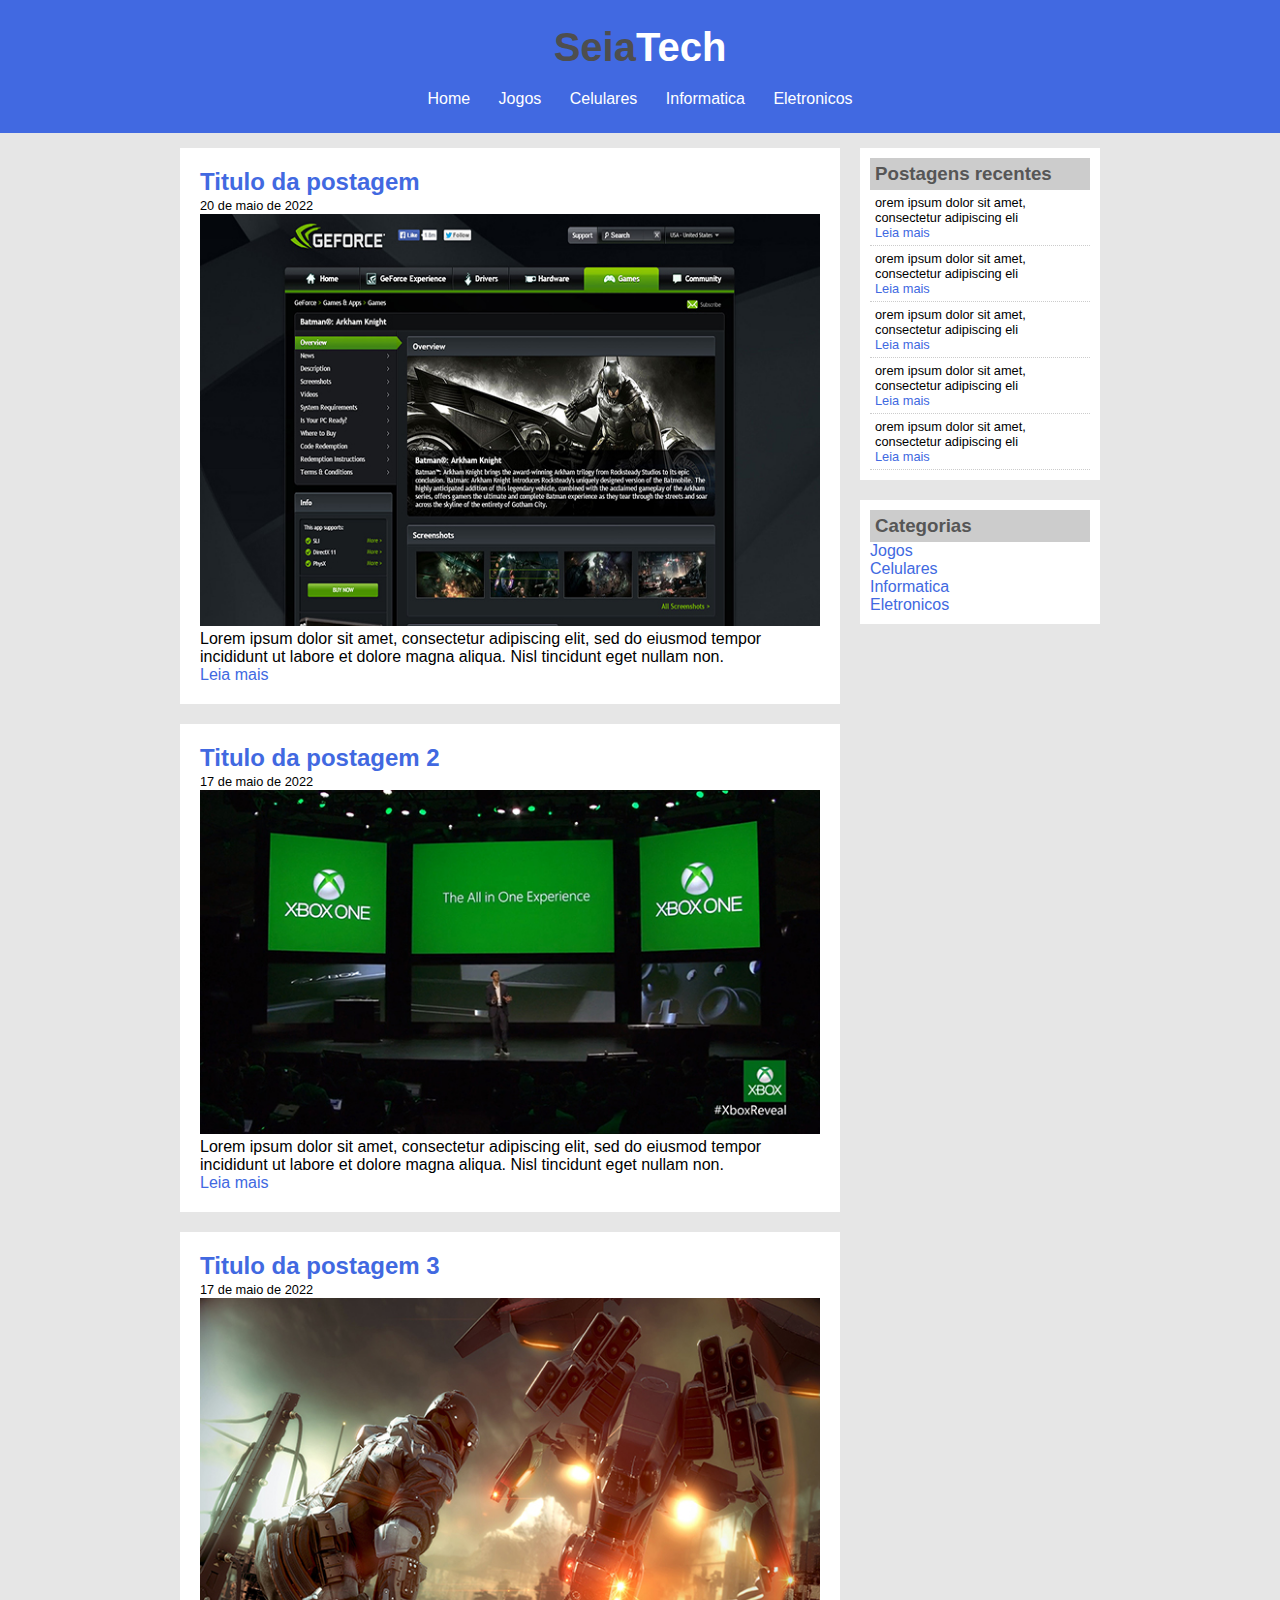
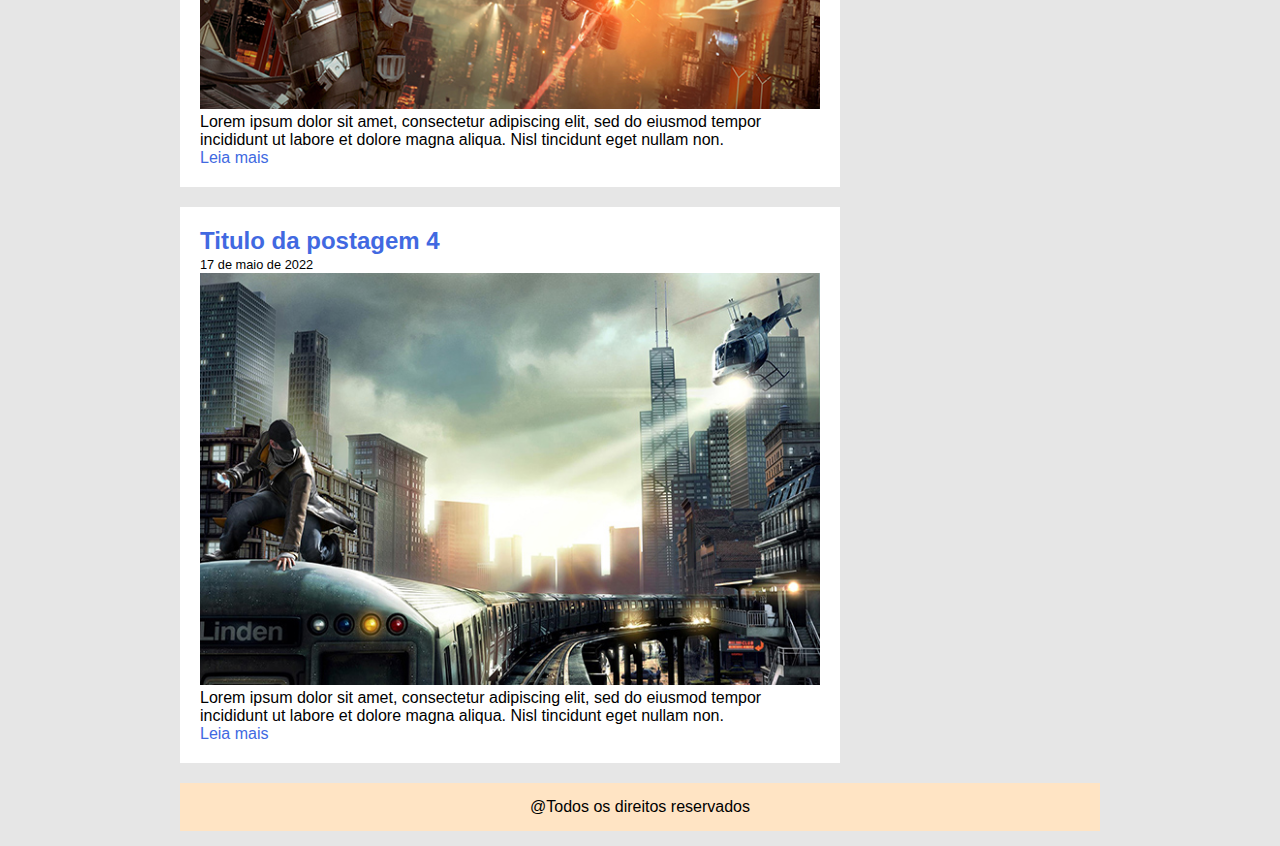
<file: Projeto 3 Css/index.html>
<!DOCTYPE html>
<html>
<head>
    <meta charset='utf-8'>
    <title>SeiaTech - O seu blog de tecnologia</title>
    <link rel="stylesheet" type="text/css"  href="css/style.css">
  
</head>

<body>
    
    <div id= "area-cabecalho">
        <div id="area-logo">
          <h1>Seia<span class="branco">Tech</span></h1>  
        </div>

        <div id="area-menu">
            <a href="index.html">Home</a>
            <a href="jogos.html">Jogos</a>
            <a href="celulares.html">Celulares</a>
            <a href="informatica.html">Informatica</a>
            <a href="eletronicos.html">Eletronicos</a>
        </div>
    </div>

    <div id="area-principal">
        <div id="area-postagens">
            <!--abertura postagem -->
            <div class="postagem">
                <h2>Titulo da postagem</h2>
                <span class="data-postagem">20 de maio de 2022</span>
                <img width="620px" src="imagens/batman-nvidia.jpg">
                <p>
                    Lorem ipsum dolor sit amet, consectetur adipiscing elit, sed do eiusmod tempor incididunt ut labore et dolore magna aliqua. Nisl tincidunt eget nullam non.
                </p>
                <a href="">Leia mais </a>
            </div>
             <!--fechar postagem -->
             <div class="postagem">
                <h2>Titulo da postagem 2</h2>
                <span class="data-postagem">17 de maio de 2022</span>
                <img width="620px" src="imagens/Xbox-Next-Gen-2013-Xbox-One-All-in-One-Experience.jpg">
                <p>
                    Lorem ipsum dolor sit amet, consectetur adipiscing elit, sed do eiusmod tempor incididunt ut labore et dolore magna aliqua. Nisl tincidunt eget nullam non.
                </p>
                <a href="">Leia mais </a>
            </div>
            <div class="postagem">
                <h2>Titulo da postagem 3</h2>
                <span class="data-postagem">17 de maio de 2022</span>
                <img width="620px" src="imagens/Killzone-Shadow-Fall_playstation_4_ultra_HD.jpg">
                <p>
                    Lorem ipsum dolor sit amet, consectetur adipiscing elit, sed do eiusmod tempor incididunt ut labore et dolore magna aliqua. Nisl tincidunt eget nullam non.
                </p>
                <a href="">Leia mais </a>
            </div>
            <div class="postagem">
                <h2>Titulo da postagem 4</h2>
                <span class="data-postagem">17 de maio de 2022</span>
                <img width="620px" src="imagens/watch_dogs_ps4_game-wide.jpg">
                <p>
                    Lorem ipsum dolor sit amet, consectetur adipiscing elit, sed do eiusmod tempor incididunt ut labore et dolore magna aliqua. Nisl tincidunt eget nullam non.
                </p>
                <a href="">Leia mais </a>
            </div>
        </div>
        <div id="area-lateral">
            <div class="conteudo-lateral">
                <h3>Postagens recentes</h3>
                <div class="postagem-lateral">
                    orem ipsum dolor sit amet, consectetur adipiscing eli<br>
                    <a href="">Leia mais</a>
                </div>
                <div class="postagem-lateral">
                    orem ipsum dolor sit amet, consectetur adipiscing eli<br>
                    <a href="">Leia mais</a>
                </div>
                <div class="postagem-lateral">
                    orem ipsum dolor sit amet, consectetur adipiscing eli<br>
                    <a href="">Leia mais</a>
                </div>
                <div class="postagem-lateral">
                    orem ipsum dolor sit amet, consectetur adipiscing eli<br>
                    <a href="">Leia mais</a>
                </div>
                <div class="postagem-lateral">
                    orem ipsum dolor sit amet, consectetur adipiscing eli<br>
                    <a href="">Leia mais</a>
                </div>
            </div>
            <div class="conteudo-lateral">
                <h3>Categorias</h3>
                <a href="">Jogos</a><br>
                <a href="">Celulares</a><br>
                <a href="">Informatica</a><br>
                <a href="">Eletronicos</a><br>
               
            </div>
        </div>
        <div id="rodape">
            @Todos os direitos reservados 
        </div>
    </div>

</body>

</html>
</file>
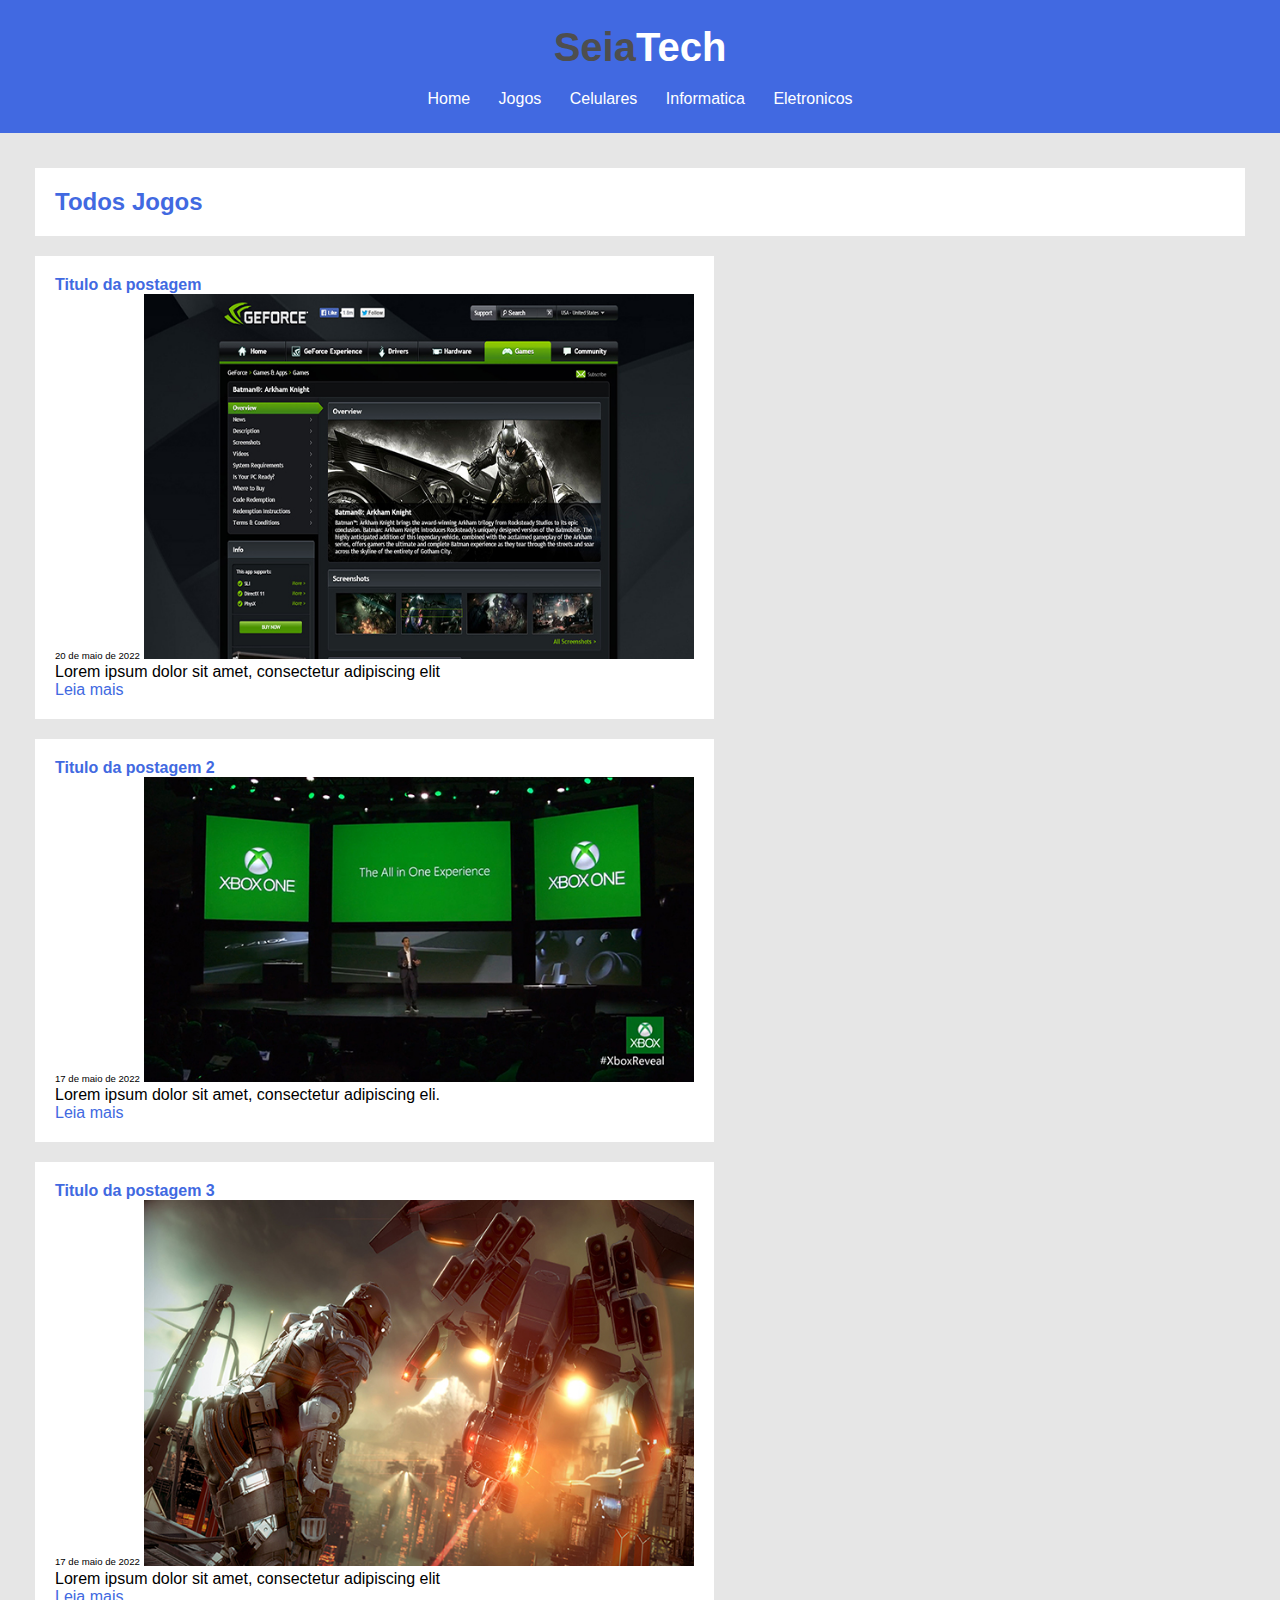
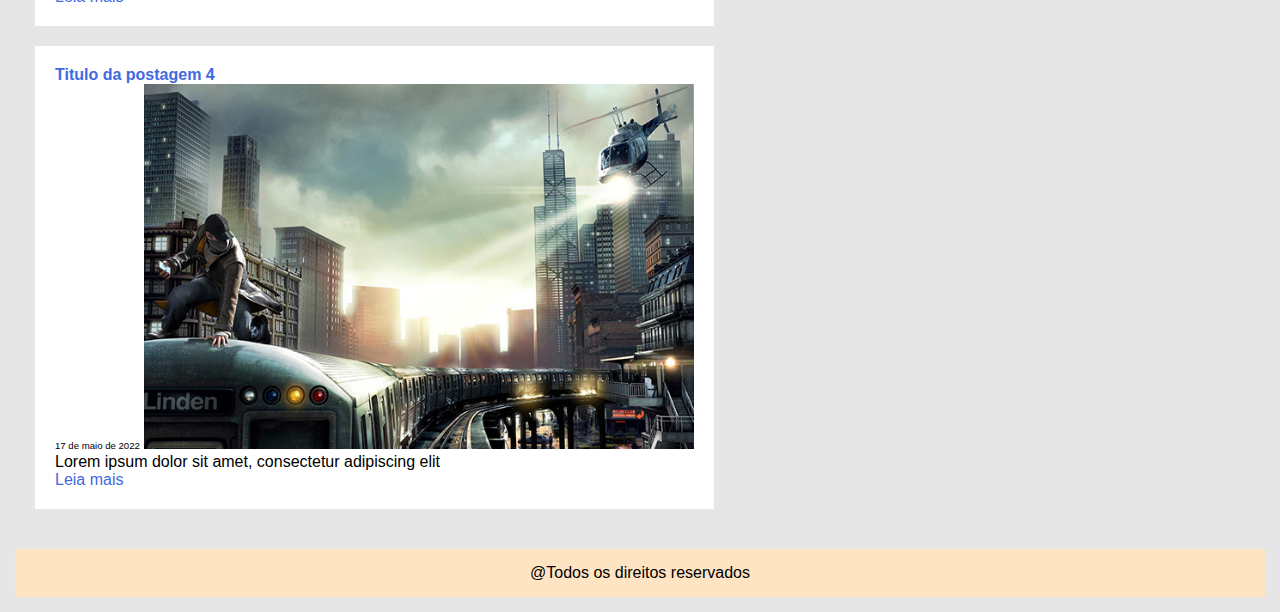
<file: Projeto 3 Css/jogos.html>
<!DOCTYPE html>
<html>
<head>
    <meta charset='utf-8'>
    <title>SeiaTech - O seu blog de tecnologia</title>
    <link rel="stylesheet" type="text/css"  href="css/style.css">
  
</head>

<body background="imagens/abstract-techno-background-with-connecting-lines.jpg">
    
    <div id= "area-cabecalho">
        <div id="area-logo">
          <h1>Seia<span class="branco">Tech</span></h1>  
        </div>

        <div id="area-menu">
            <a href="index.html">Home</a>
            <a href="jogos.html">Jogos</a>
            <a href="celulares.html">Celulares</a>
            <a href="informatica.html">Informatica</a>
            <a href="eletronicos.html">Eletronicos</a>
        </div>
    </div>

    <div id="area-principal-jogos">
        <div id="area-postagens-jogos">
            <!--abertura postagem -->
            <div class="postagem">
                <h2>Todos Jogos</h2>
            </div>
            <div class="postagem-jogos">
                <h4>Titulo da postagem</h4>
                <span class="data-postagem-jogos">20 de maio de 2022</span>
                <img width="550px" src="imagens/batman-nvidia.jpg">
                <p>
                    Lorem ipsum dolor sit amet, consectetur adipiscing elit
                </p>
                <a href="">Leia mais </a>
            </div>
             <!--fechar postagem -->
             <div class="postagem-jogos">
                <h4>Titulo da postagem 2</h4>
                <span class="data-postagem-jogos">17 de maio de 2022</span>
                <img width="550px" src="imagens/Xbox-Next-Gen-2013-Xbox-One-All-in-One-Experience.jpg">
                <p>
                    Lorem ipsum dolor sit amet, consectetur adipiscing eli.
                </p>
                <a href="">Leia mais </a>
            </div>
            <div class="postagem-jogos">
                <h4>Titulo da postagem 3</h4>
                <span class="data-postagem-jogos">17 de maio de 2022</span>
                <img width="550px" src="imagens/Killzone-Shadow-Fall_playstation_4_ultra_HD.jpg">
                <p>
                    Lorem ipsum dolor sit amet, consectetur adipiscing elit
                </p>
                <a href="">Leia mais </a>
            </div>
            <div class="postagem-jogos">
                <h4>Titulo da postagem 4</h4>
                <span class="data-postagem-jogos">17 de maio de 2022</span>
                <img width="550px" src="imagens/watch_dogs_ps4_game-wide.jpg">
                <p>
                    Lorem ipsum dolor sit amet, consectetur adipiscing elit
                </p>
                <a href="">Leia mais </a>
            </div>
        </div>
      
        <div id="rodape">
            @Todos os direitos reservados 
        </div>
    </div>

</body>

</html>
</file>
<file: Projeto 3 Css/css/style.css>
/*Limpar formatacoes padrao*/

*{
    margin: 0;
    padding: 0;
}

body{
    font-size: 1em;
    font-family:'Trebuchet MS', 'Lucida Sans Unicode', 'Lucida Grande', 'Lucida Sans', Arial, sans-serif;
    background: #e6e6e6;
}

/*
***Layout***
*/

#area-cabecalho{
    background-color: royalblue;
    padding: 15px;
    text-align: center;
}

#area-logo, #area-menu{
    padding: 10px;
}

/*formatacao do menu*/
#area-menu a:link, #area-menu a:visited{
    color: #fff;
    padding: 8px 12px;
}

#area-menu a:hover{
    color: royalblue;
    background: #FFF ;
}
 a:link, a:visited{
    color:royalblue;
}
a{
    text-decoration: none;
}
 a:hover{
    color: royalblue;
   text-decoration: underline;
 }


h1{
    color: #4e4e4e;
    font-size: 2.5em;
}

.branco{
    color: white;
}

/*corpo do site*/
#area-principal{
    padding: 15px;
    width: 920px;
    margin: 0 auto;
}


#area-postagens{
    width: 660px;
    float: left;
}
#area-lateral{
    width: 240px;
    float: right;
}

#rodape{
    clear: both;
    padding: 15px;
    text-align: center;
    background-color: bisque;
}
.postagem{
    padding: 20px;
    margin-bottom: 20px;
    background: white;
}

h2{
    color: royalblue;
}

.data-postagem{
    font-size: 0.8em;
    padding-bottom: 20px;
    margin-bottom: 20px;
}

.conteudo-lateral{
    background: white;
    padding: 10px;
    margin-bottom: 20px;
}

h3{
   color: #565656;
   background: #CCC;
   padding: 5px;
}
.postagem-lateral{
    font-size: 0.8em;
    padding: 5px;
    border-bottom: 1px dotted #CCC;
;
}
/* area de jogos*/

#area-postagens-jogos{

    padding: 10px;
    margin: 10px;
    float: left;
}

#area-principal-jogos{
    padding: 15px;
    margin: 0 auto;
}
.postagem-jogos{
    padding: 20px;
    margin-bottom: 20px;
    background: white;
    float: left;
}
.data-postagem-jogos{
    font-size: 0.6em;
}
h4{
    color: royalblue;
}
</file>
